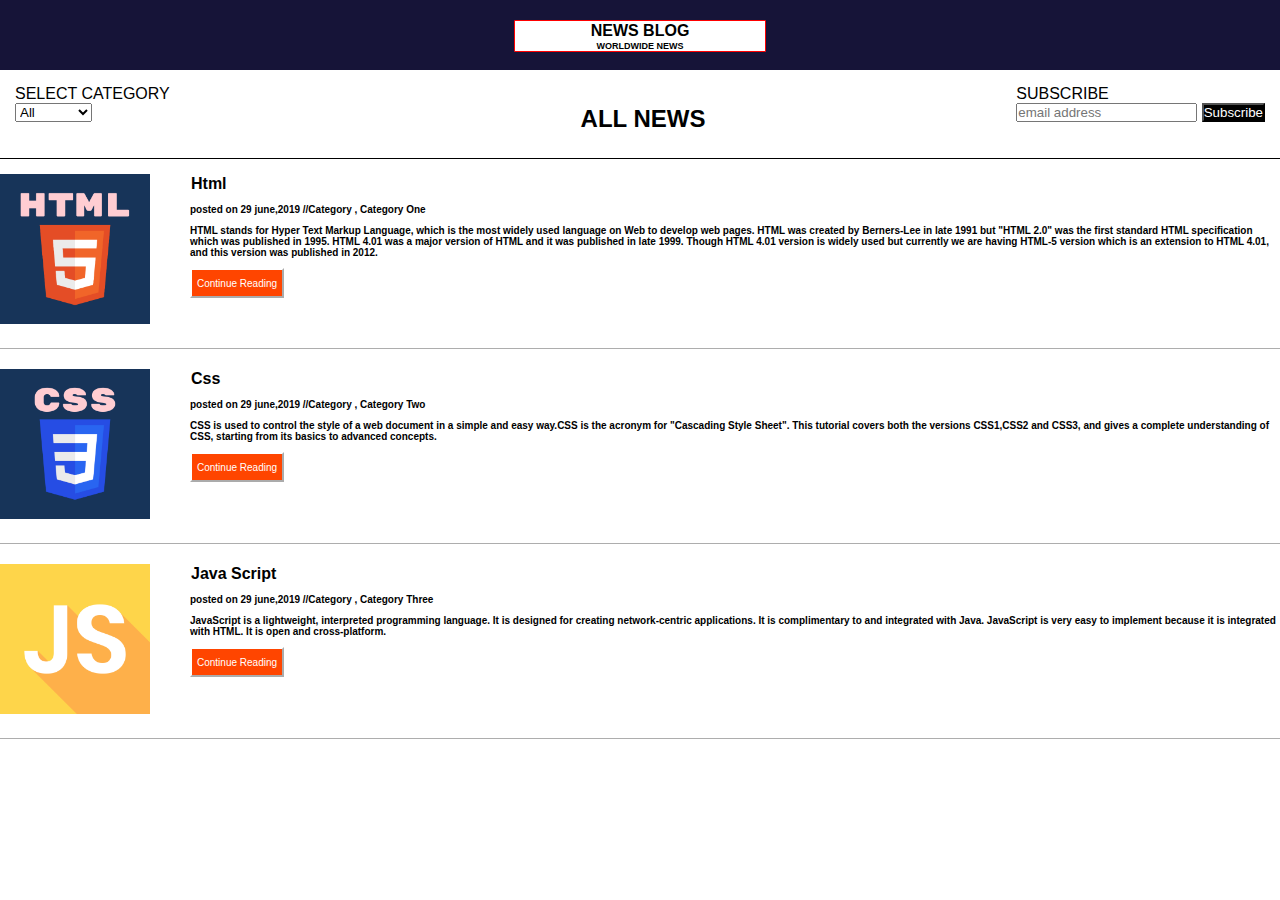
<file: TASK1/index.html>
<!DOCTYPE html>
<html lang="en">
<head>
    <meta charset="UTF-8">
    <meta http-equiv="X-UA-Compatible" content="IE=edge">
    <meta name="viewport" content="width=device-width, initial-scale=1.0">
    <title>News Website</title>
    <link rel="stylesheet" href="hometask1.css">
    <link rel="shortcut icon" href="logo.png" type="image/x-icon">
</head>
<body>
    <header>
        <div id="a">
            <h4>NEWS BLOG</h4>
            <p id="sub">WORLDWIDE NEWS</p>
        </div>
    </header>
    <main>
        <div id="d1">
            <div id="le">
                <label> <p class="bn"> SELECT CATEGORY </p> </label>
                <select id="kk">
                    <option>All</option>
                    <option>Business</option>
                    <option>Movies</option>
                    <option>Politics</option>
                    <option>Sports</option>
                    <option>Weather</option>
                </select>
            </div>
            <div id="mid">
                <p id="an">ALL NEWS</p>
            </div>
            <div id="ri">
                <label><p class="bn">SUBSCRIBE</p></label>
                <input type="email" placeholder="email address">
                <button id="subs"> <p class="bn">Subscribe</p></button>
            </div>
        </div>

        <div class="art">
            <div class="img">
                <img src="img1.png">
            </div>
            <div>
                <h4>Html</h4>
                <p class="p">posted on 29 june,2019 //Category , Category One</p>
                <p class="p">HTML stands for Hyper Text Markup Language, which is the most widely used language on Web to develop web pages. HTML was created by Berners-Lee in late 1991 but "HTML 2.0" was the first standard HTML specification which was published in 1995. HTML 4.01 was a major version of HTML and it was published in late 1999. Though HTML 4.01 version is widely used but currently we are having HTML-5 version which is an extension to HTML 4.01, and this version was published in 2012.</p>
                <button class="b">Continue Reading</button>
            </div>
        </div>

        <div class="art">
            <div class="img">
                <img src="img2.png">
            </div>
            <div>
                <h4>Css</h4>
                <p class="p">posted on 29 june,2019 //Category , Category Two</p>
                <p class="p">CSS is used to control the style of a web document in a simple and easy way.CSS is the acronym for "Cascading Style Sheet". This tutorial covers both the versions CSS1,CSS2 and CSS3, and gives a complete understanding of CSS, starting from its basics to advanced concepts.</p>
                <button class="b">Continue Reading</button>
            </div>
        </div>

        <div class="art">
            <div class="img">
                <img src="img3.png">
            </div>
            <div>
                <h4>Java Script</h4>
                <p class="p">posted on 29 june,2019 //Category , Category Three</p>
                <p class="p">JavaScript is a lightweight, interpreted programming language. It is designed for creating network-centric applications. It is complimentary to and integrated with Java. JavaScript is very easy to implement because it is integrated with HTML. It is open and cross-platform.</p>
                <button class="b">Continue Reading</button>
            </div>
        </div>

    </main>
    <footer>

    </footer>
</body>
</html>
</file>
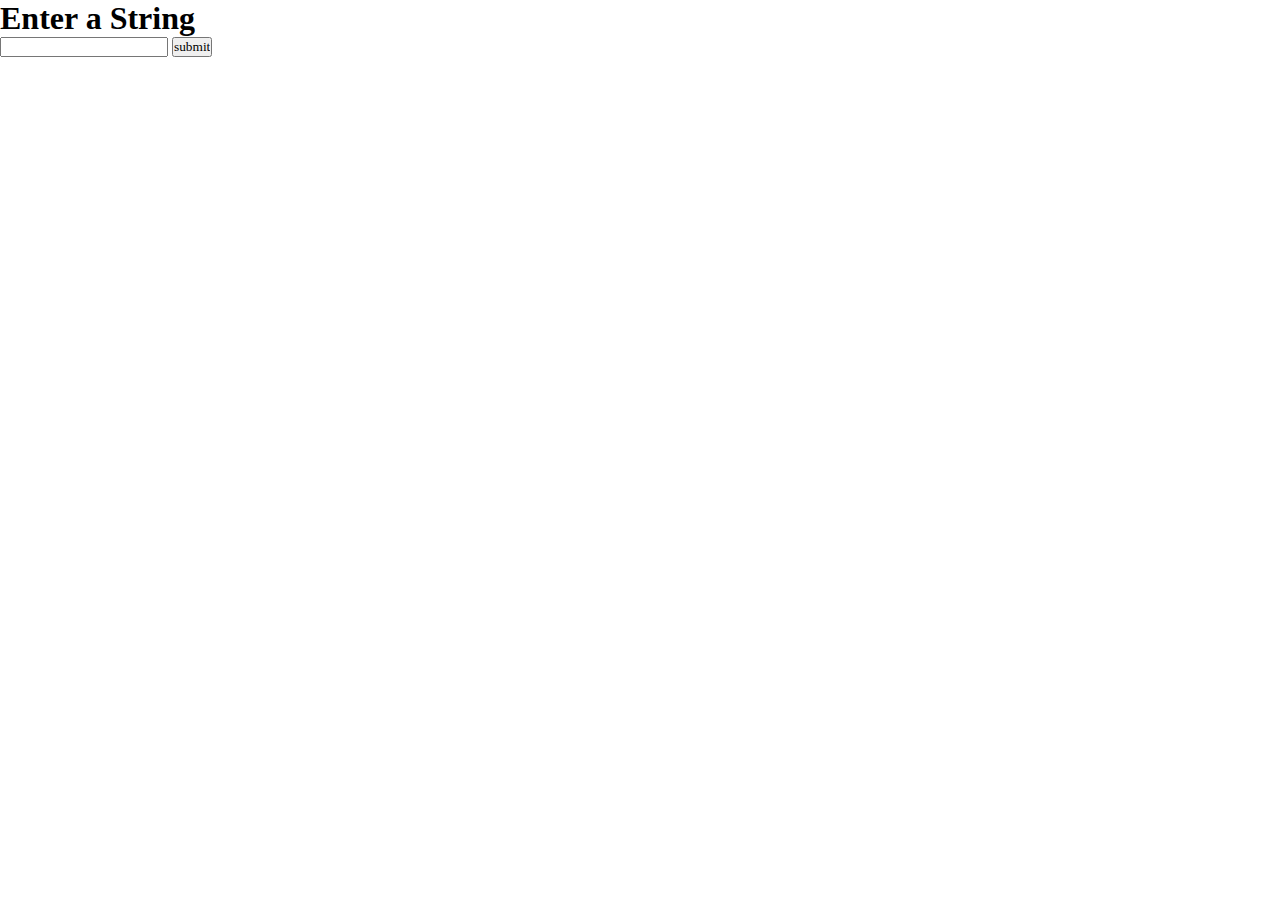
<file: TASK2/program1.html>
<!DOCTYPE html>
<html lang="en">
<head>
    <meta charset="UTF-8">
    <meta http-equiv="X-UA-Compatible" content="IE=edge">
    <meta name="viewport" content="width=device-width, initial-scale=1.0">
    <title>Program 1</title>
    <link rel="stylesheet" href="program1.css">
    <script src="program1.js"></script>
</head>
<body>
    <h1>Enter a String</h1>
    <input type="text" id="input">
    <input type="button" value="submit" onclick="fun()">
    <h3 id="output"></h3>
</body>
</html>
</file>
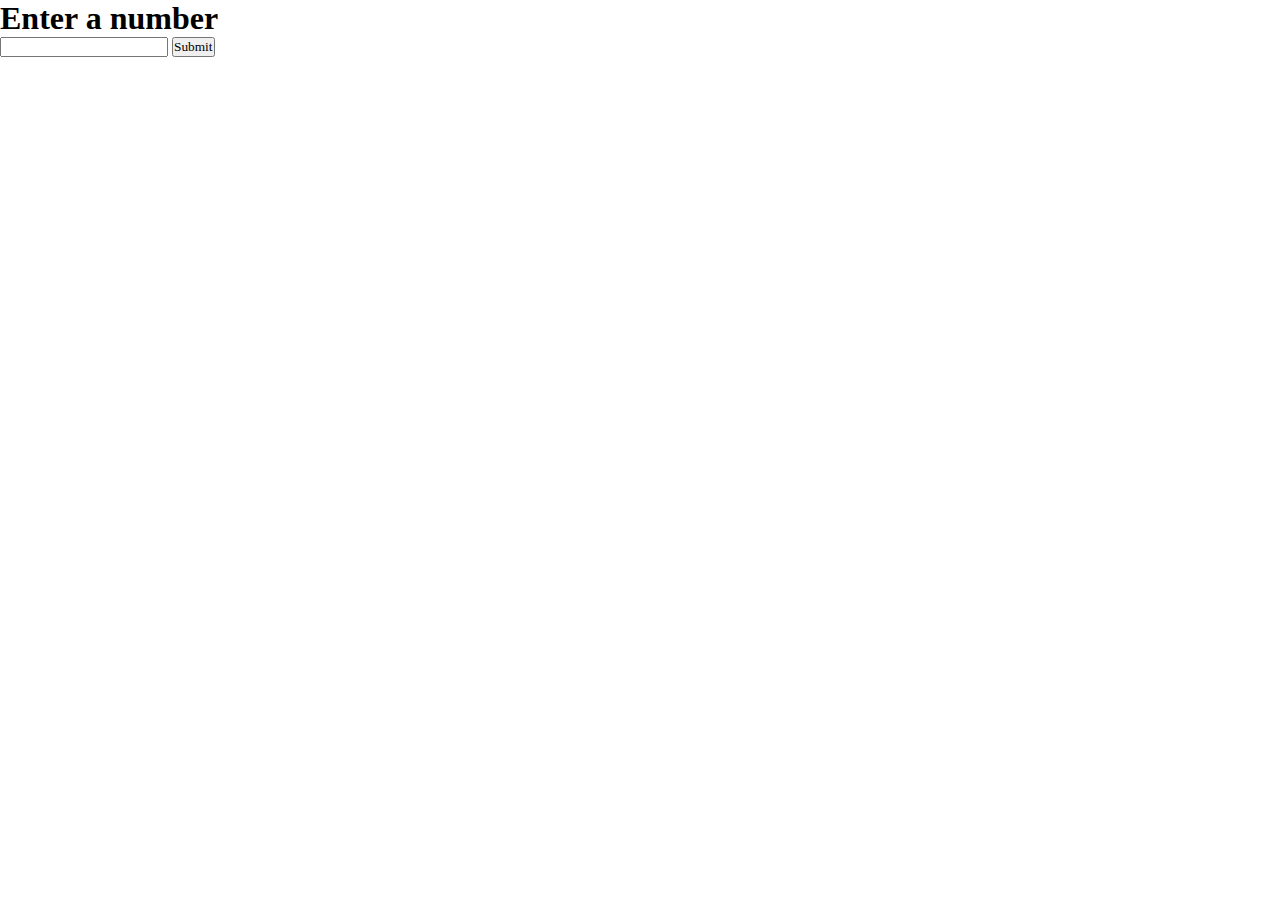
<file: TASK2/program2.html>
<!DOCTYPE html>
<html lang="en">
<head>
    <meta charset="UTF-8">
    <meta http-equiv="X-UA-Compatible" content="IE=edge">
    <meta name="viewport" content="width=device-width, initial-scale=1.0">
    <title>Program 2</title>
    <link rel="stylesheet" href="program2.css">
    <script src="program2.js"></script>
</head>
<body>
    <h1>Enter a number</h1>
    <input type="number" id="input">
    <input type="submit" value="Submit" onclick="fun()">
    <h3 id="output"></h3>
</body>
</html>
</file>
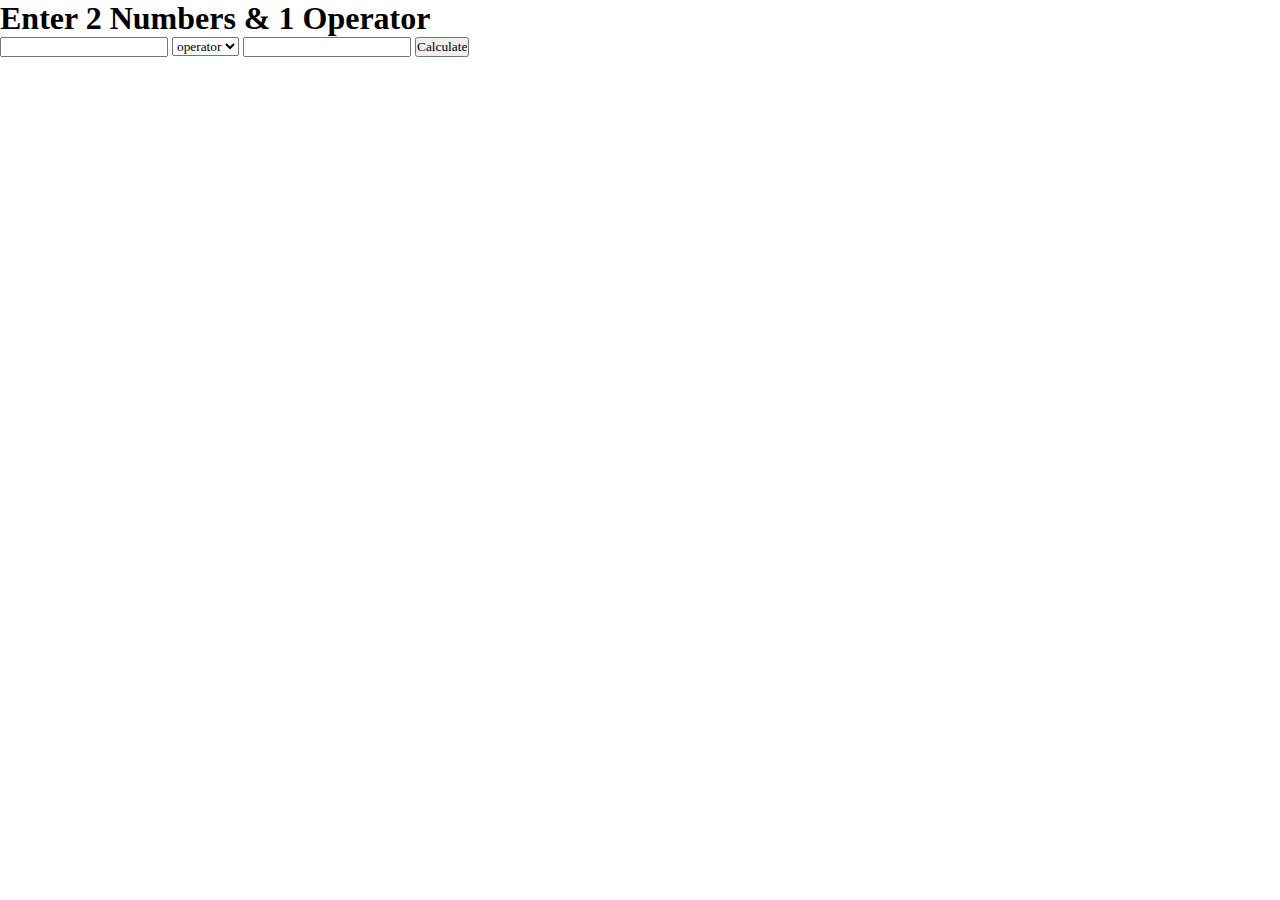
<file: TASK2/program3.html>
<!DOCTYPE html>
<html lang="en">
<head>
    <meta charset="UTF-8">
    <meta http-equiv="X-UA-Compatible" content="IE=edge">
    <meta name="viewport" content="width=device-width, initial-scale=1.0">
    <title>Program 3</title>
    <link rel="stylesheet" href="program3.css">
    <script src="program3.js"></script>
</head>
<body>
    <h1>Enter 2 Numbers & 1 Operator</h1>
    <input type="number" id="val1">
    <select id="op" onchange="op(this.value)">
        <option>operator</option>
        <option value="+">+</option>
        <option value="-">-</option>
        <option value="*">*</option>
        <option value="/">/</option>
    </select>
    <input type="number" id="val2">
    <input type="submit" value="Calculate" onclick="fun()">
    <h3 id="output"></h3>
</body>
</html>
</file>
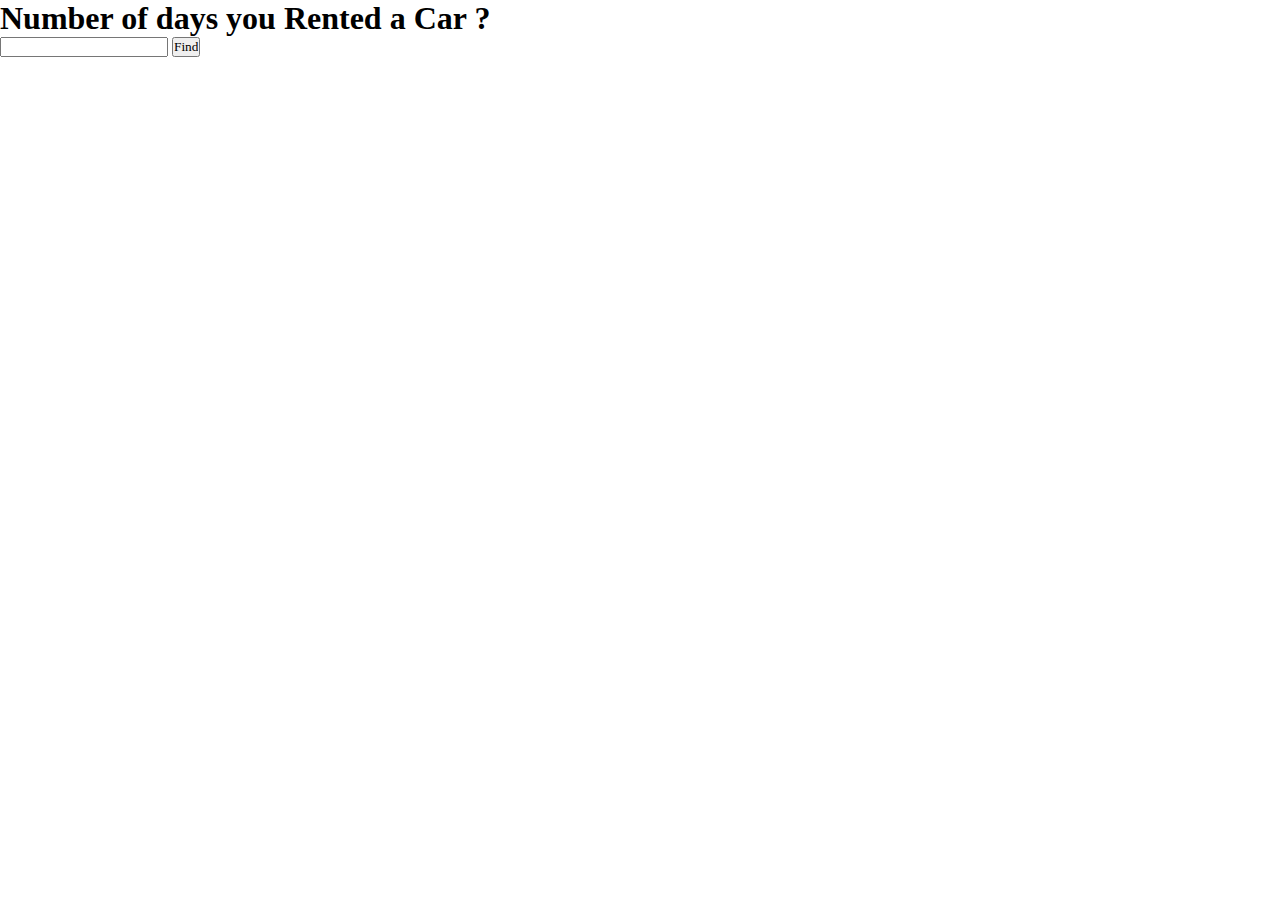
<file: TASK2/program4.html>
<!DOCTYPE html>
<html lang="en">
<head>
    <meta charset="UTF-8">
    <meta http-equiv="X-UA-Compatible" content="IE=edge">
    <meta name="viewport" content="width=device-width, initial-scale=1.0">
    <title>Program 4</title>
    <link rel="stylesheet" href="program4.css">
    <script src="program4.js"></script>
</head>
<body>
    <h1>Number of days you Rented a Car ?</h1>
    <input type="number" id="input">
    <input type="submit" value="Find" onclick="fun()">
    <h3 id="output"></h3>
</body>
</html>
</file>
<file: TASK1/hometask1.css>
*{
    padding: 0;
    margin: 0;
    font-family:Verdana, Geneva, Tahoma, sans-serif
}
header{
    position: relative;
    text-align: center;
    display: flex;
    justify-content: center;
    height: 70px;
    background-color: rgb(22, 20, 56);
}
h4{
    padding: 1px;
}
#a{
    background-color: white;
    height: 30px;
    width: 250px;
    margin-top: 20px;
    border: 1px solid;
    border-radius: 1px;
    border-color: red;
}
#sub{
    font-size: xx-small;
    font-weight:bold;
}
#d1{
    display: flex;
    justify-content: space-between;
    padding: 15px;
    border-bottom: 1px solid black;
}
#mid{
    margin-top: 20px;
    margin-left: 100px;
    margin-bottom: 10px;
}
#subs{
    color: white;
    background-color: black;
}
#an{
    font-size: x-large;
    font-weight: bold;
}
.art{
    display: flex;
    margin-top: 15px;
    margin-bottom: 20px;
    border-bottom: 1px solid rgb(173, 173, 173);
    padding-bottom: 20px;
}
.img{
    width: max-content;
    margin-right: 40px;
}
img{
    height: 150px;
    width: 150px;
}
#hr1{
    border-top: 1px solid rgb(110, 109, 109);
}
.p{
    font-size: x-small;
    margin-top: 10px;
    margin-bottom: 10px;
    font-weight: bold;
}
.b{
    color: white;
    background-color: orangered;
    border-color: white;
    height: 30px;
    width: max-content;
    font-size: x-small;
    padding: 5px;
}
@media only screen and (max-width:800px) {
    .art{
        display: block;
    }
    .bn{
        font-size: x-small;
    }
    input{
        width: 100px;
    }
    #subs{
        width: 50px;
    }
    
    #kk{
        width: 50px;
    }
}
@media only screen and (max-width:650px){
    #mid{
        margin-left: 100px;
        width: 200px;
    }
    #an{
        font-size: medium;
    }
}
</file>
<file: TASK2/program1.css>
*{
    padding: 0;
    margin: 0;
    font-family: cursive;
}
</file>
<file: TASK2/program2.css>
*{
    margin: 0;
    padding: 0;
    font-family: cursive;
}
</file>
<file: TASK2/program3.css>
*{
    padding: 0;
    margin: 0;
    font-family: cursive;
}
</file>
<file: TASK2/program4.css>
*{
    margin: 0;
    padding: 0;
    font-family: cursive;
}
</file>
